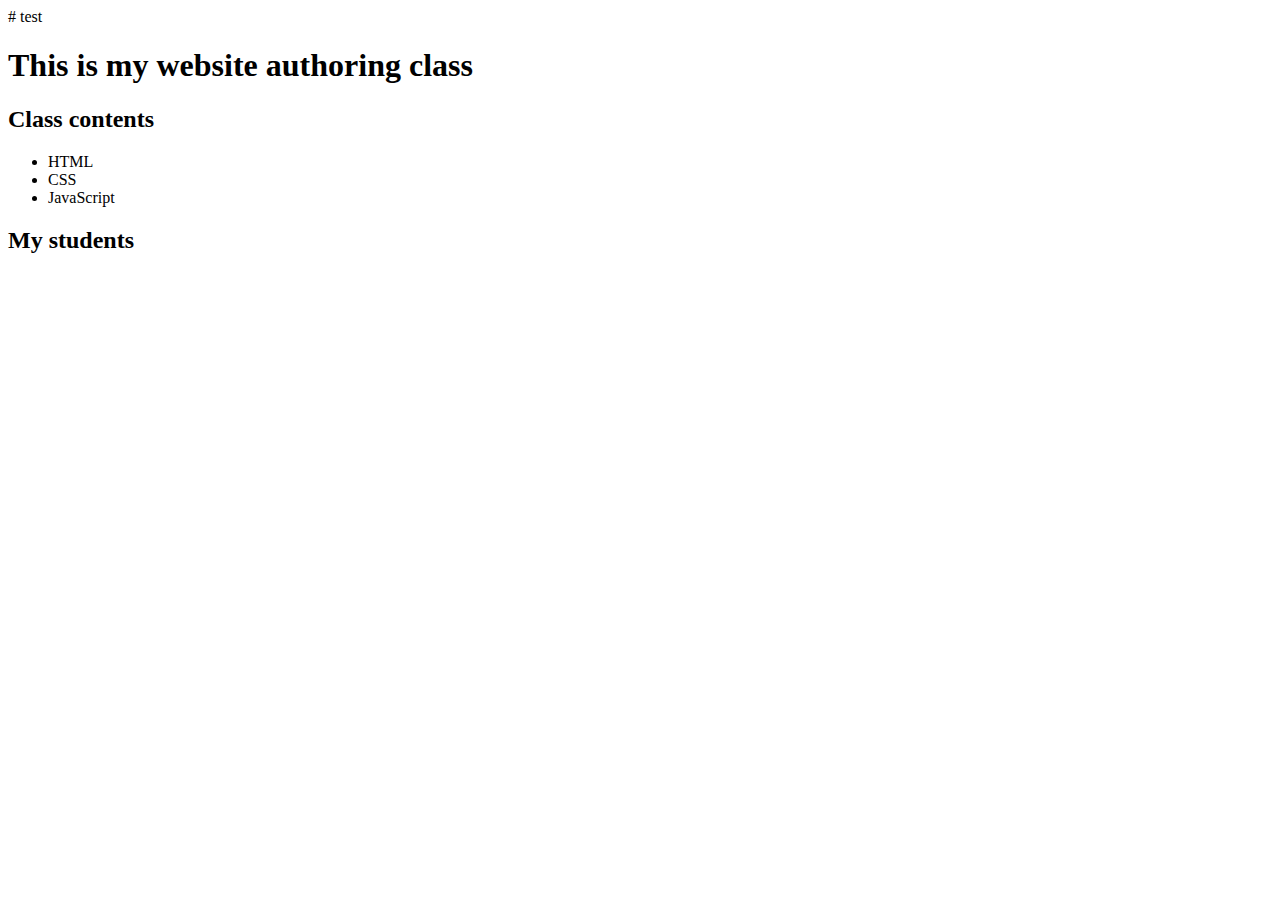
<file: index.html>
# test
<!DOCTYPE HTML>
<html>
	<head>
		<title>Doris's test</title>
		<meta charset="utf-8">
	</head>
	<body>
	<h1>This is my website authoring class</h1>
	<h2>Class contents</h2>
	<p>
    <ul>
      <li>HTML</li>
      <li>CSS</li>
      <li>JavaScript</li>
	  </ul>
  </p>	
	<h2>My students</h2>
	</body>
</html>
</file>
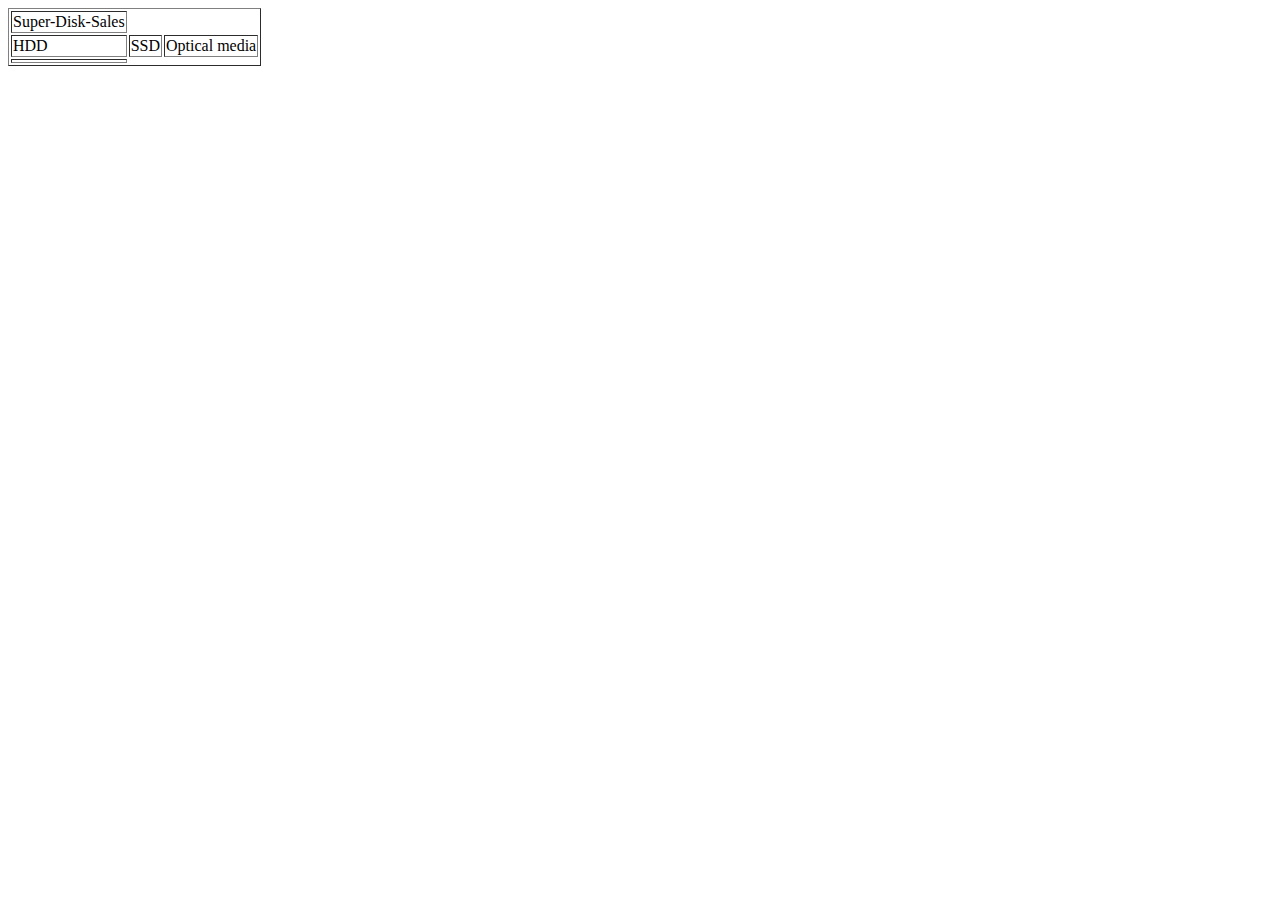
<file: Q16.htm>
<html>
  <head>
    <style>
     h1 {text-align:center}
    </style>
  </head>
  <body>
    <table border=1>
      <tr colspan=3>
        <td>Super-Disk-Sales</h1></td>
      </tr>
      <tr>
        <td>HDD</td>
        <td>SSD</td>
        <td>Optical media</td>
      </tr>
      <tr colspan=3>
        <td><img src="HDD1.mp4" alt="Hard drive image></td>
      </tr>
    </table>
  </body>
</html>
</file>
